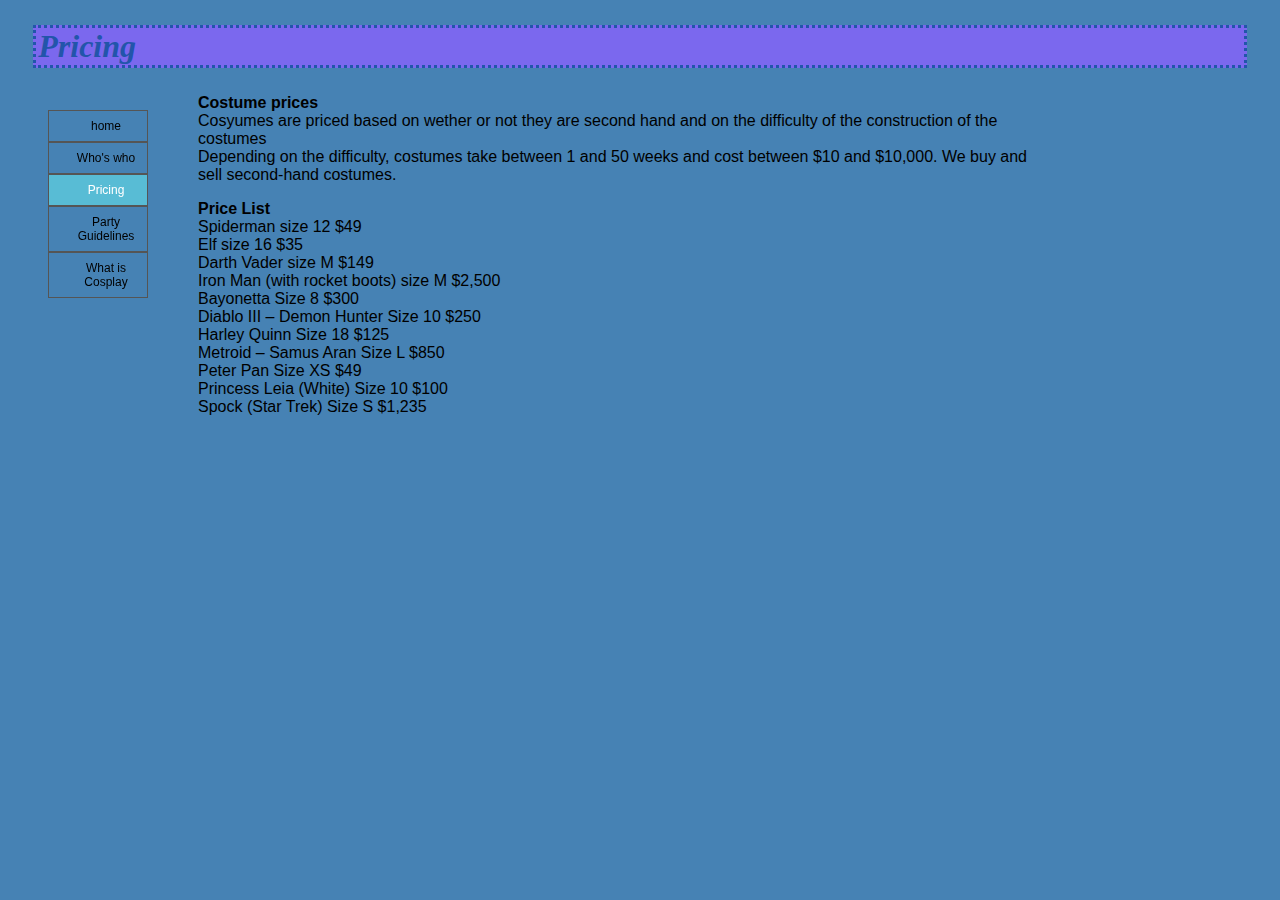
<file: prices.html>
<!DOCTYPE html>
<html lang="eng">

<head>
    <meta charset="UTF-8">
    <title>Pricing</title>
    <link href="mainstyles.css" rel="stylesheet" type="text/css">
</head>

<body>
<h1>
    Pricing
</h1>

<ul>
    <li><a href="index.html">home</a></li>
    <li><a href ="employees.html">Who's who</a></li>
    <li><a class ="active" href="prices.html">Pricing</a></li>
    <li><a href="partyguidlines.html">Party Guidelines</a></li>
    <li><a href ="whatiscosplay.html">What is Cosplay</a></li>
</ul>
<div>
<ul>Costume prices
<div style="font-weight:normal;">
<li>Cosyumes are priced based on wether or not they are second hand and on the difficulty of the construction of the costumes</li>
<li>Depending on the difficulty, costumes take between 1 and 50 weeks and cost between $10 and $10,000.
We buy and sell second-hand costumes.</li>
</div>
</ul>
</div>

<div>
<ul>Price List
<div style="font-weight:normal;">		
<li>Spiderman size 12 $49</li>
<li>Elf size 16	$35</li>
<li>Darth Vader size M $149</li>
<li>Iron Man (with rocket boots) size M $2,500</li>
<li>Bayonetta Size 8 $300</li>
<li>Diablo III – Demon Hunter Size 10 $250</li>
<li>Harley Quinn Size 18 $125</li>
<li>Metroid – Samus Aran Size L $850</li>
<li>Peter Pan Size XS $49</li>
<li>Princess Leia (White) Size 10 $100</li>
<li>Spock (Star Trek) Size S $1,235</li>
</div>
</ul>
</div>

</body>

</html>
</file>
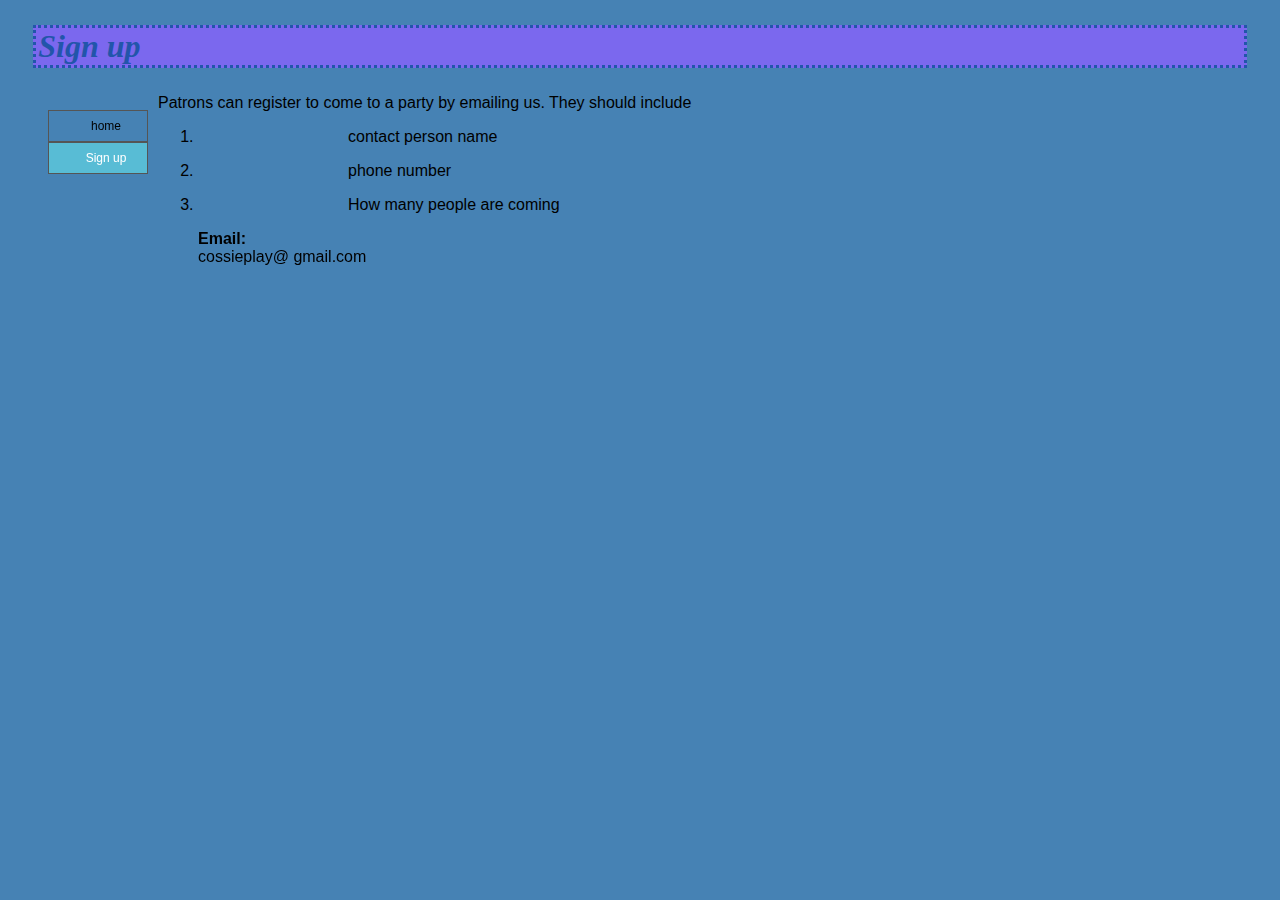
<file: signup.html>
<!DOCTYPE html>
        <html lang="eng">

<head>
    <meta charset="UTF-8">
    <title>Sign up</title>
    <link href="signup.css" rel="stylesheet" type="text/css">
</head>

<body>

<h1>
Sign up
</h1>

<ul>
    <li><a href="index.html">home</a></li>
    <li><a class="active" href="signup.html">Sign up</a></li>
</ul>


<p>
Patrons can register to come to a party by emailing us.
They should include
</p>

<div>
<ol>
<li><p>contact person name</p></li>
<li><p>phone number</p></li>
<li><p>How many people are coming</p></li>
</ol>
</div>

<div>
<ul>
<div>
<li>Email: <div style="font-weight:normal;"> cossieplay@ gmail.com</div></li>
</div>
</ul>
</div>

</body>

</html>
</file>
<file: mainstyles.css>
@charset "utf-8";
h1 {
	font-size: 32px;
	font-family: signature;
	background-color: mediumslateblue;
	border: dotted;
	color: #2255aa;
	font-style: italic;
	padding-bottom: 0.1px;
	padding-left: 2px;
	padding-right: 2%;
	margin-top: 2%;
	margin-left: 2%;
	margin-right: 2%;
	margin-bottom: 2%;
}
a img {
	border-style: none;
}
h2 {
	position: relative;
	width: 300px;
	overflow: auto;
	margin-left: 150px;
}
h3 {
	position: relative;
	width: 300px;
	overflow: auto;
	margin-left: 150px;
}
body {
	background-color: steelblue;
	font-family: Gotham, "Helvetica Neue", Helvetica, Arial, sans-serif;
}
p {
	position: relative;
	width:66%;
	overflow: auto;
	margin-left: 150px;
	border:outset;
	border-color:#8DAFE8;
}
ul {
	list-style-type: none;
	width: 100px;
	position: fixed;
	height: 100%;
	overflow: auto;
}
li a {
	display: block;
	color: #000;
    padding: 8px 0 8px 16px;
    text-decoration: blink;
	text-align: center;
	border: 1px solid #555;
	font-size: 12px;
}
li a.active {
	background-color: #58BCD5;
	color: white;
}
li a:hover:not(.active) {
    background-color: #555;
    color: white;
}
h1 header {
	border-radius: 10px;
	background-color: #23AED2;
	color: #000000;
	margin-top: 1%;
	margin-left: 1%;
	margin-bottom: 1%;
	margin-right: 1%;
	padding-top: 10px;
	padding-bottom: 5px;
	padding-left: 10px;
	border-style: hidden;
}
footer {
	color: #000000;
	font-style: italic;
	background-color: #23AED2;
	border-radius: 10px;
	margin-top: 1%;
	margin-bottom: 1%;
	margin-left: 1%;
	margin-right: 1%;
	padding-top: 5px;
	padding-bottom: 2px;
	padding-left: 5px;
	padding-right: 5px;
	font-size: small;
}
body div ul {
	width: 66%;
	position: relative;
 	font-weight: bold;
	margin-left: 150px;
}
li div {
	width: 66%;
	font-weight: normal;
	position: static;
	margin-left: 150px;
}
</file>
<file: signup.css>
@charset "utf-8";

h1 {
	font-size: 32px;
	font-family: signature;
	background-color: mediumslateblue;
	border: dotted;
	color: #2255aa;
	font-style: italic;
	padding-bottom: 0.1px;
	padding-left: 2px;
	padding-right: 2%;
	margin-top: 2%;
	margin-left: 2%;
	margin-right: 2%;
	margin-bottom: 2%;
}

a img {
	border-style: none;
}

body {
	background-color: steelblue;
	font-family: Gotham, "Helvetica Neue", Helvetica, Arial, sans-serif;
}

p {
	width: 900px;
	margin-left: 150px;
}	

ul {
	list-style-type: none;
	width: 100px;
	position: fixed;
	height: 100%;
	overflow: auto;
}

li a {
	display: block;
	color: #000;
    padding: 8px 0 8px 16px;
    text-decoration: blink;
	text-align: center;
	border: 1px solid #555;
	font-size: 12px;
}

li a.active {
	background-color: #58BCD5;
	color: white;
}

li a:hover:not(.active) {
    background-color: #555;
    color: white;
}

ol {
	margin-left: 150px;
}

body div ul {
	width: 1000px;
	position: relative;
 	font-style: normal;
}

div ul li {
	font-weight: bold;
	margin-left:150px;
}
</file>
